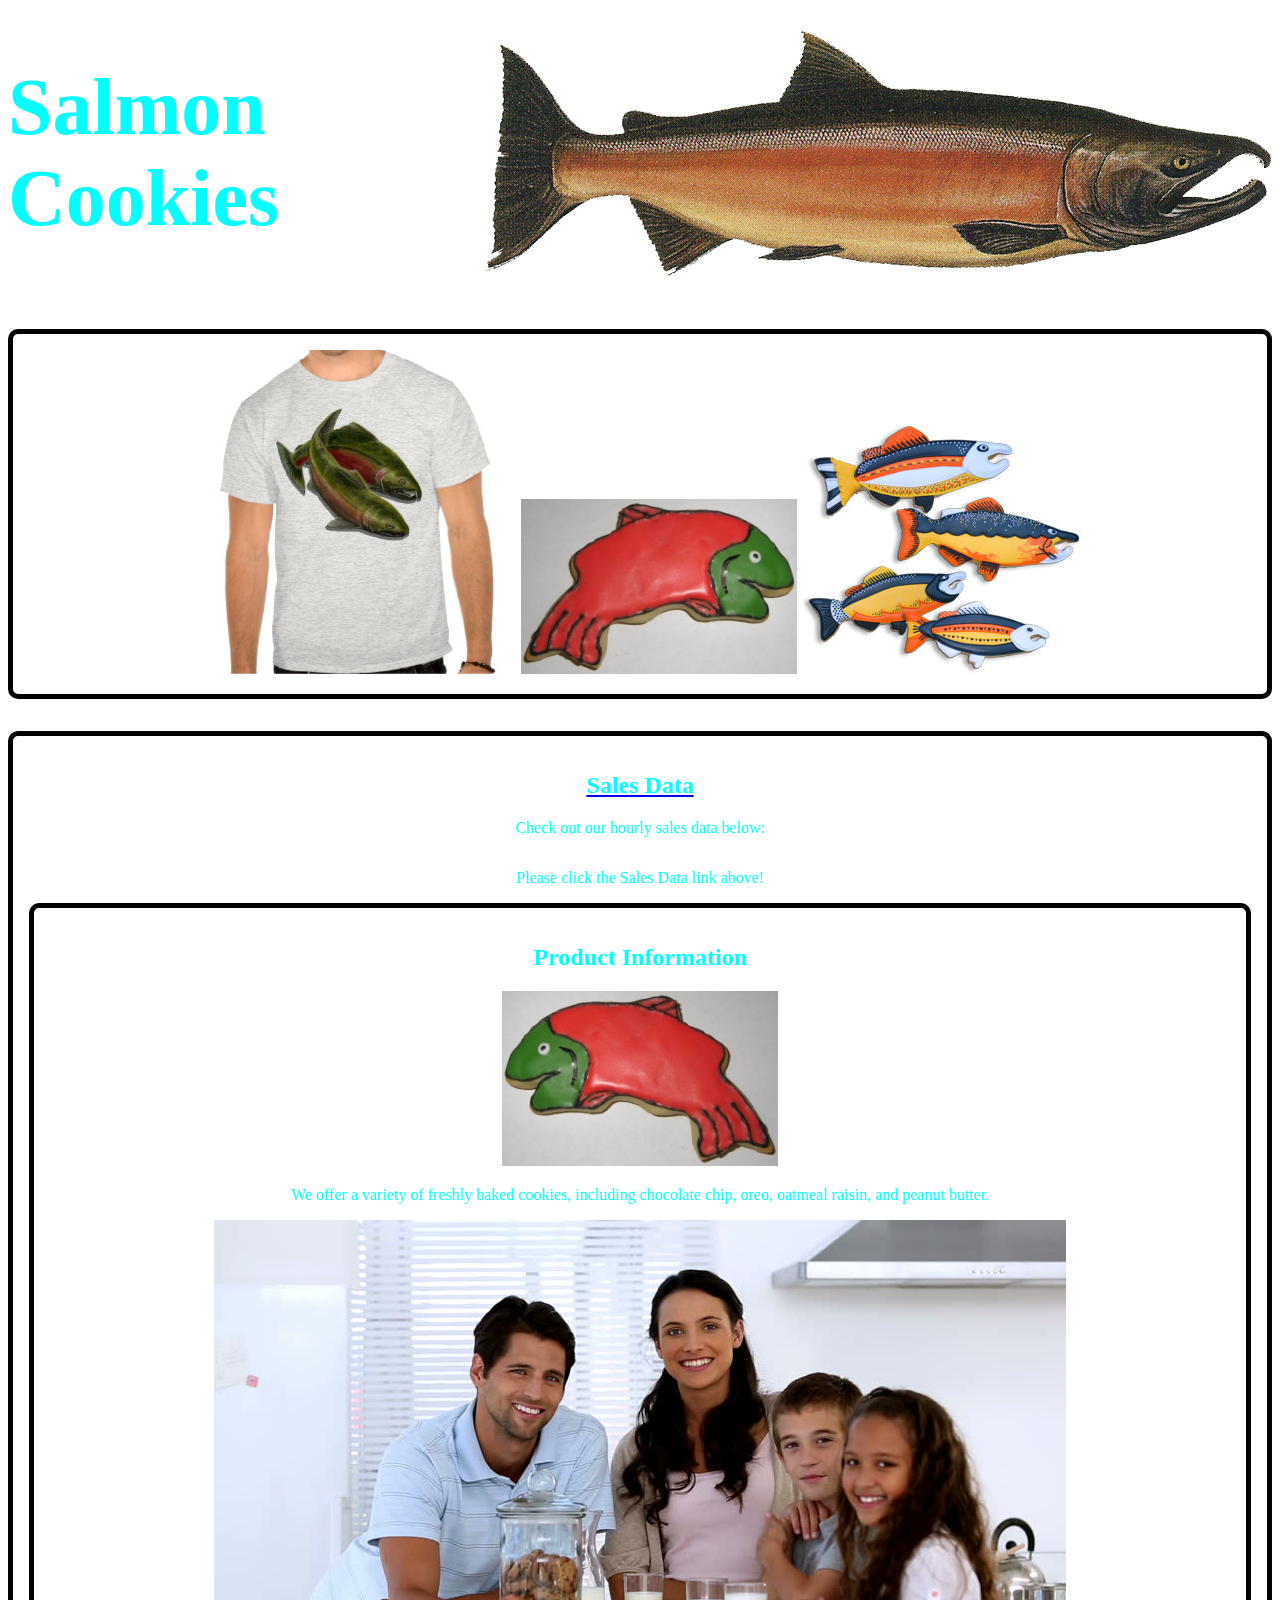
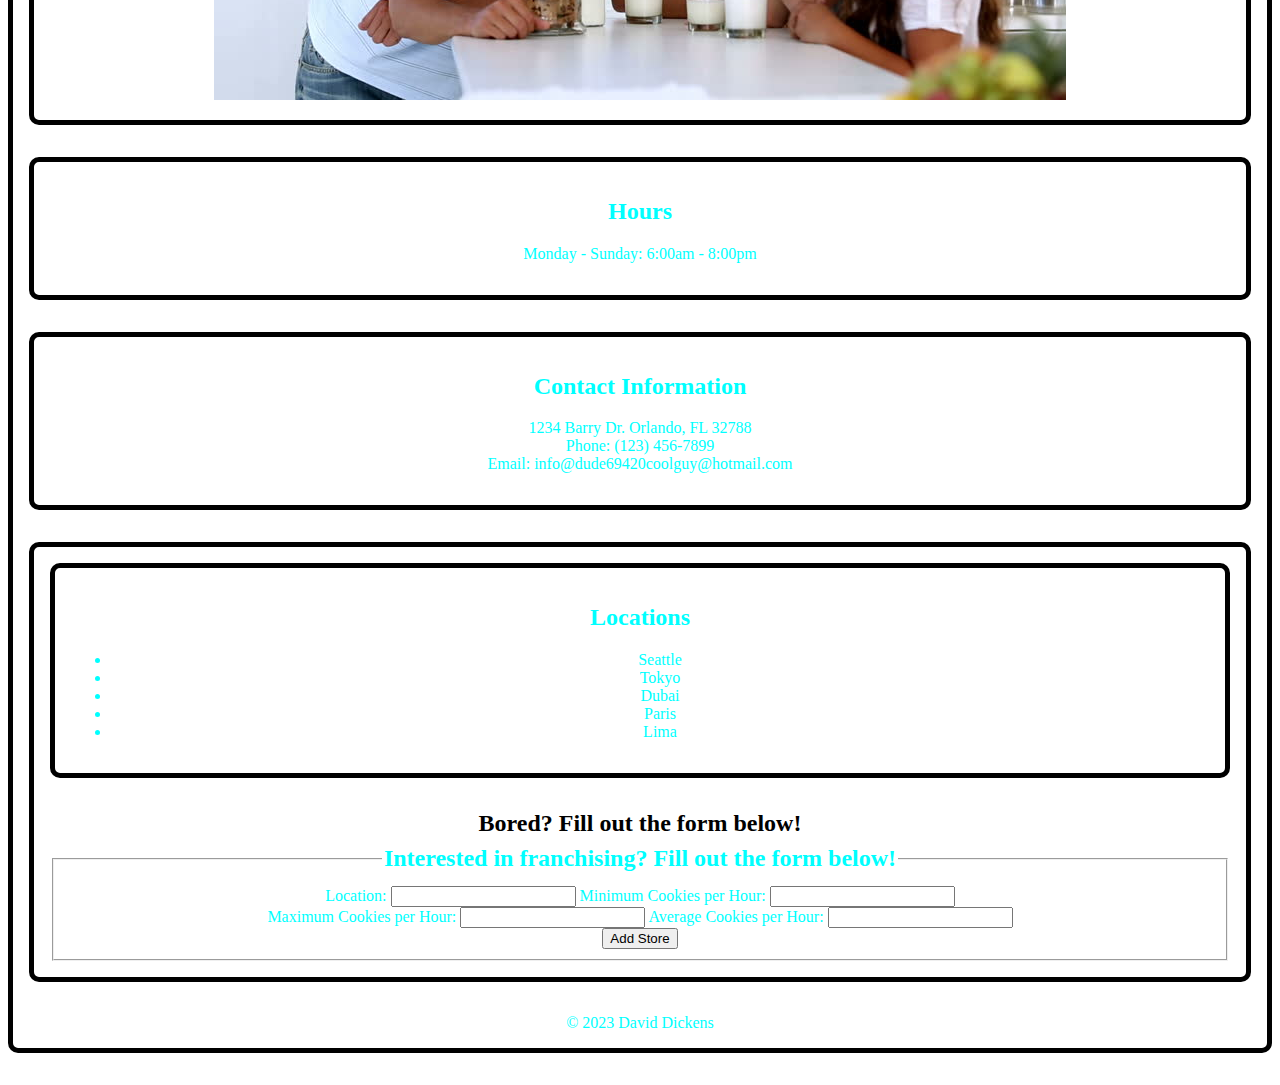
<file: index.html>
<!DOCTYPE html>
<html lang="en">

<head>
  <meta charset="UTF-8">
  <meta http-equiv="X-UA-Compatible" content="IE=edge">
  <meta name="viewport" content="width=device-width, initial-scale=1.0">
  <link rel="stylesheet" type="text/css" href="styleIndex.css">
  <link rel="preconnect" href="https://fonts.googleapis.com">
  <link rel="preconnect" href="https://fonts.gstatic.com" crossorigin>
  <link href="https://fonts.googleapis.com/css2?family=Merriweather:wght@400;900&display=swap" rel="stylesheet">
  <link rel="preconnect" href="https://fonts.googleapis.com">
  <link rel="preconnect" href="https://fonts.gstatic.com" crossorigin>
  <link href="https://fonts.googleapis.com/css2?family=Fira+Sans:wght@300&family=Merriweather:wght@400;900&display=swap"
    rel="stylesheet">
</head>

<body>

  <link id="background"
    href="https://images.unsplash.com/photo-1528035015334-80868324e60e?ixlib=rb-4.0.3&ixid=MnwxMjA3fDB8MHxwaG90by1wYWdlfHx8fGVufDB8fHx8&auto=format&fit=crop&w=1169&q=80"
    rel="stylesheet" type="text/css
  <a href=" sales.html"></a>

  <header>
    <h1 id="title">Salmon Cookies</h1>
    <img id="salmon" src="img/salmon.png"><img>
  </header>

  <section class="images" <img id="cutter" src="img/cutter.jpeg"><img>

    <img id="fish" src="img/fish.jpg"><img>
    <img id="frosted-cookie" src="img/frosted-cookie.png"><img>
    <img id="shirt" src="img/shirt.jpg"><img>
  </section>
  <section id="daily-sales-data">
    <a href="sales.html">
      <h2>Sales Data</h2>
    </a>
    <p>Check out our hourly sales data below:</p>
    <div id="hourly-sales-data">
      <table id="table">

      </table>
      <p>Please click the Sales Data link above!</p>
    </div>
    <section id="product-info">
      <h2>Product Information</h2>
      <div class="product-info-container">
        <div class="left-cookie">
          <img src="img/frosted-cookie.png" alt="Cookie 1" class="cookie">
        </div>
        <div class="product-description">
          <p>We offer a variety of freshly baked cookies, including chocolate chip, oreo, oatmeal raisin, and peanut
            butter.</p>
        </div>
        <!--  <div class="right-cookie">
          <img src="img/frosted-cookie.png" alt="Cookie 2" class="cookie">  
        </ -->
      </div>
      <img id="family" src="img/family.jpg"><img>
    </section>

    <section id="hours">
      <h2>Hours</h2>
      <p>Monday - Sunday: 6:00am - 8:00pm</p>
    </section>
    <section id="contact">
      <h2>Contact Information</h2>
      <p>1234 Barry Dr. Orlando, FL 32788<br>
        Phone: (123) 456-7899<br>
        Email: info@dude69420coolguy@hotmail.com</p>
    </section>
    <section id="information">
      <section id="locations">
        <h2>Locations</h2>
        <ul>
          <li>Seattle</li>
          <li>Tokyo</li>
          <li>Dubai</li>
          <li>Paris</li>
          <li>Lima</li>
        </ul>
      </section>
      <legend>Bored? Fill out the form below!</legend>

      <fieldset>
        <legend>Interested in franchising? Fill out the form below!</legend>

        <div class="form-group">
          <label for="location">Location:</label>
          <input type="text" id="location" name="location">
          <label for="min-cookies">Minimum Cookies per Hour:</label>
          <input type="number" id="min-cookies" name="min-cookies" min="0" step="1">
        </div>

        <div class="form-group">
          <label for="max-cookies">Maximum Cookies per Hour:</label>
          <input type="number" id="max-cookies" name="max-cookies" min="0" step="1">
          <label for="avg-cookies">Average Cookies per Hour:</label>
          <input type="number" id="avg-cookies" name="avg-cookies" min="0" step="0.1">
        </div>

        <button type="submit">Add Store</button>



    </section>

    </fieldset>

</body>
<footer>
  <footer>&copy; 2023 David Dickens</footer>
  <script src="app.js"></script>
</footer>

</html>
</file>
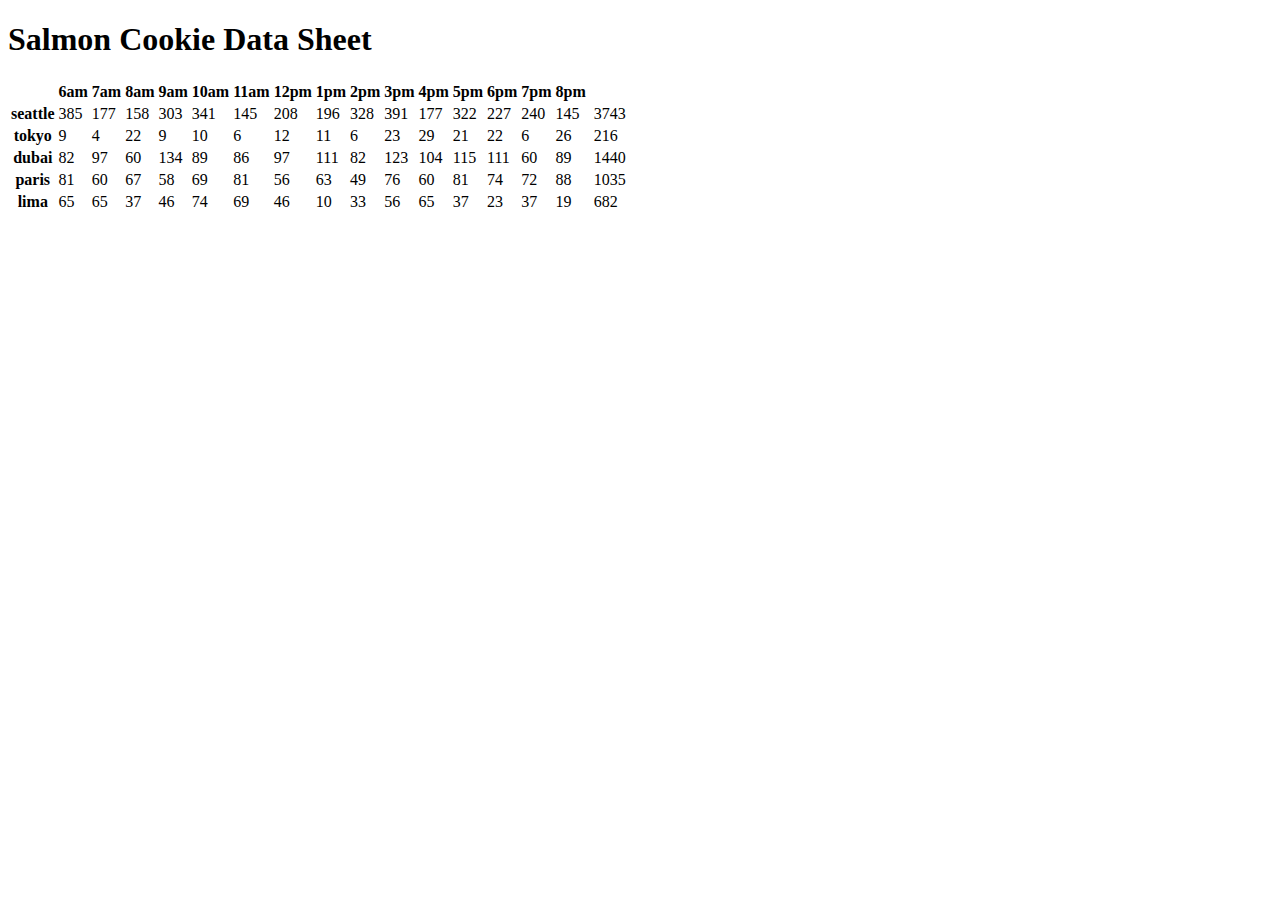
<file: sales.html>
<!DOCTYPE html>
<html lang="en">
<head>
  <meta charset="UTF-8">
  <meta http-equiv="X-UA-Compatible" content="IE=edge">
  <meta name="viewport" content="width=device-width, initial-scale=1.0">
  <title>Salmon Cookie Data</title>
</head>
<body>
  <link id="background"
  href="https://images.unsplash.com/photo-1528035015334-80868324e60e?ixlib=rb-4.0.3&ixid=MnwxMjA3fDB8MHxwaG90by1wYWdlfHx8fGVufDB8fHx8&auto=format&fit=crop&w=1169&q=80"
  rel="stylesheet" type="text/css
  <a href=" sales.html"></a>
  <header>
    <h1 id='heading'>Salmon Cookie Data Sheet</h1>
  </header>

  <main>
        <table id="sales-table"></table>
  </main>
<script src='app.js'></script>
 </body>
 </html>
</file>
<file: styleIndex.css>
body {
  
  background-image: url(https://images.unsplash.com/photo-1528035015334-80868324e60e?ixlib=rb-4.0.3&ixid=MnwxMjA3fDB8MHxwaG90by1wYWdlfHx8fGVufDB8fHx8&auto=format&fit=crop&w=1169&q=80);
  -webkit-background-size: cover;
  -moz-background-size: cover;
  -o-background-size: cover;
  background-size: cover;
  
}

header {
  display: flex;
  align-items: center;
  justify-content: center;
  margin-bottom: 2rem;
}

section.images {
  align-content: center;
  
}
p {
  color: aqua;
}

#title {
font-size: 80px;
font-weight: bold;
color: aqua;

}

legend {
  font-size: 1.5rem;
  font-weight: bold;
  margin-bottom: 0.5rem;
}

form {
  display: flex;
  flex-direction: column;
  align-items: center;
}

section {
  background-color: transparent;
  padding: 1rem;
  margin-bottom: 2rem;
  text-align: center;
  border-radius: 10px;
  border: 5px solid black;
}

h2, ul, footer {
  color: aqua;
}

fieldset {
  color: aqua;
}

.images{
  transform: scaleX(-1);
}
</file>
